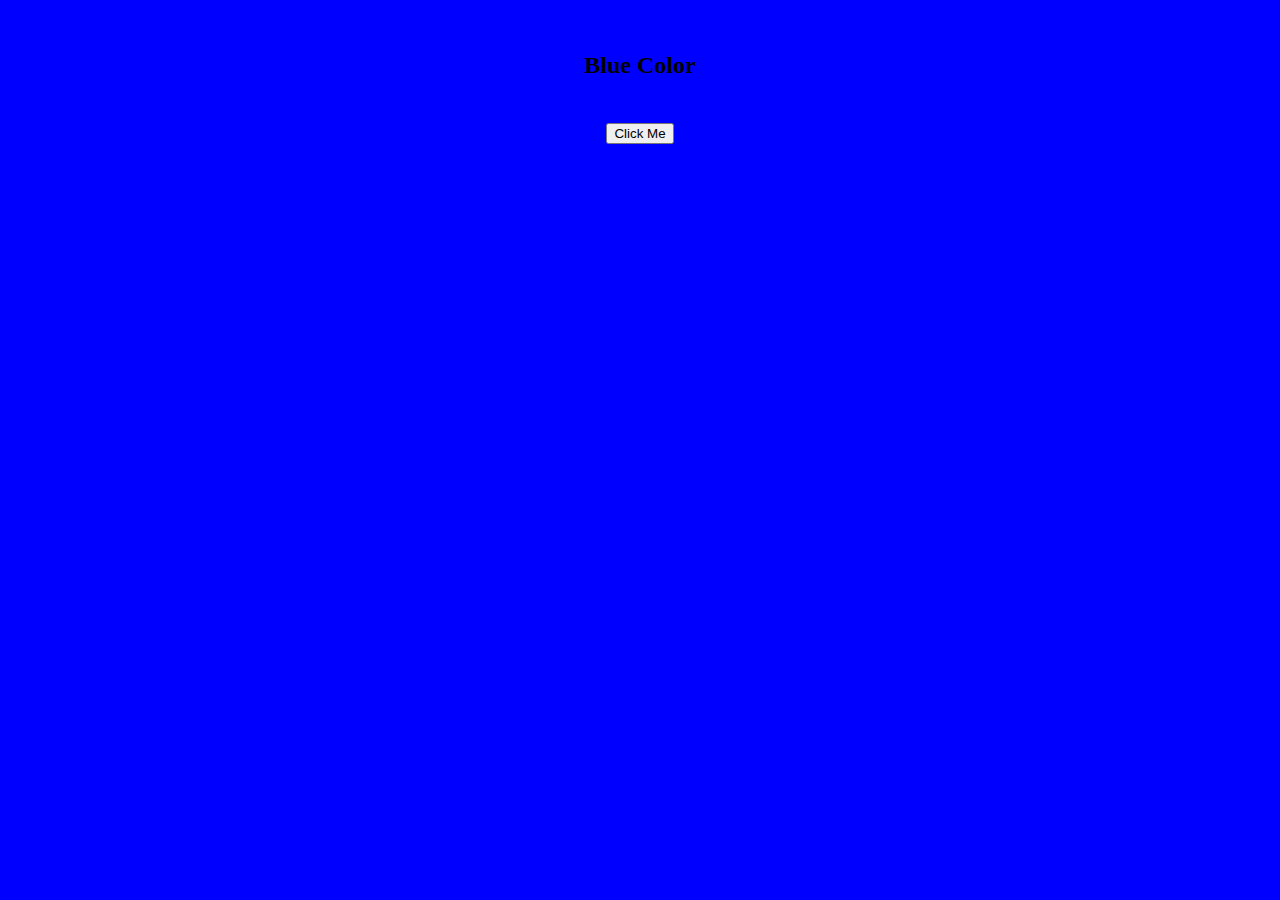
<file: day1/index.html>
<!DOCTYPE html>
<html lang="en">

<head>
    <meta charset="UTF-8">
    <meta http-equiv="X-UA-Compatible" content="IE=edge">
    <meta name="viewport" content="width=device-width, initial-scale=1.0">
    <title>Day 1 - Change Backgroud</title>
    <style>
        div {
            display: flex;
            align-content: center;
            justify-content: center;
        }
    </style>
</head>

<body id="tag" style="background-color: blue;">
    <div>
        <h2><p id="txt">Blue Color</p></h2>
    </div>
    <div>
        <button onclick="changeColor()">
            Click Me
        </button>
    </div>
    <script src="main.js"></script>
</body>

</html>
</file>
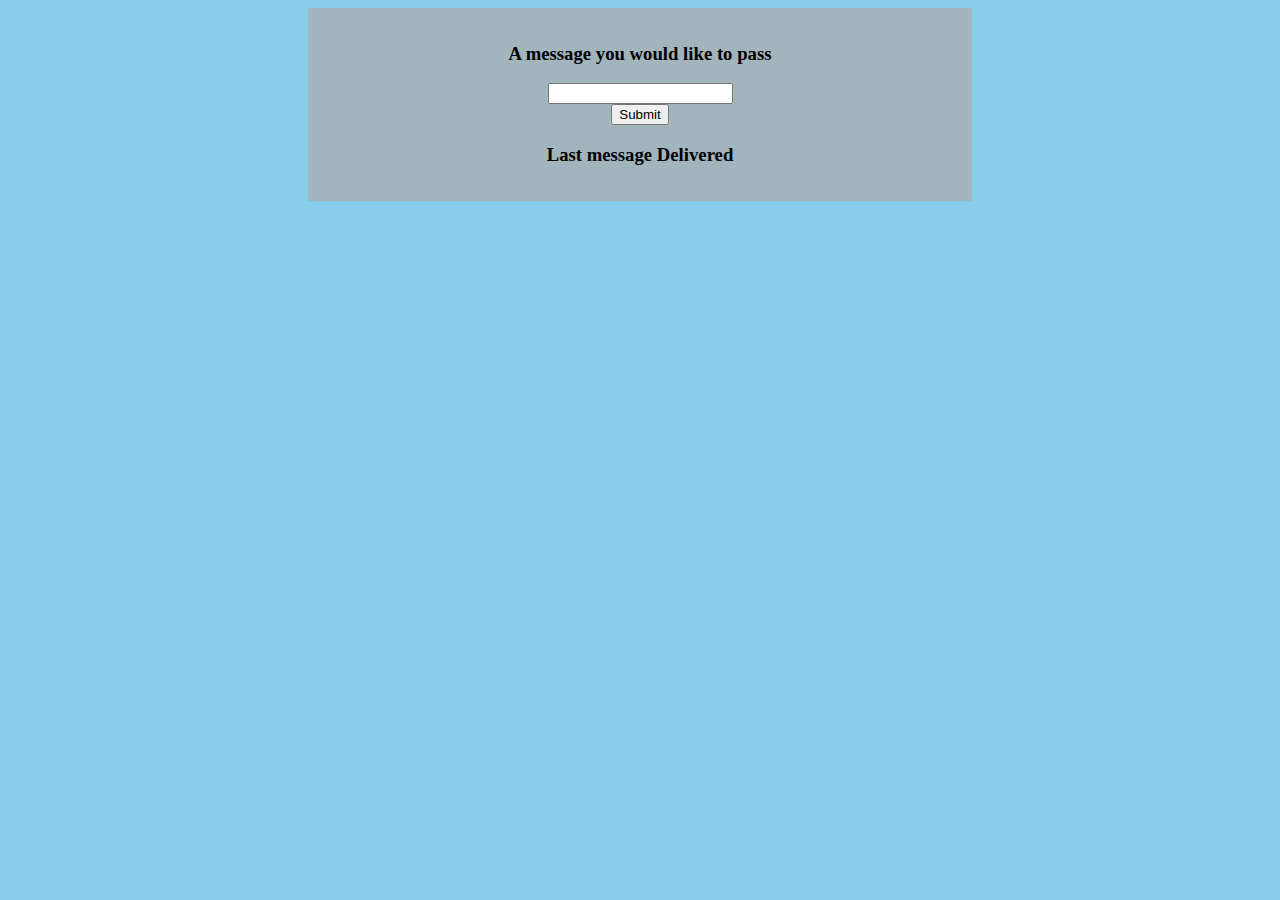
<file: day1/project2/index.html>
<!DOCTYPE html>
<html lang="en">

<head>
    <meta charset="UTF-8">
    <meta http-equiv="X-UA-Compatible" content="IE=edge">
    <meta name="viewport" content="width=device-width, initial-scale=1.0">
    <title>Day 1 - Form </title>
</head>

<body style="background-color:skyblue;">
    <div id="container" style="text-align: center; display: flex; justify-content: center; align-content: center;">
        <div id="form-container" style="background-color: rgb(162, 181, 189); padding: 16px; width: 50%;">
            <h3 style="font-weight: bold;">A message you would like to pass </h3>
            <form action="">
                <input type="text" id="txt"><br>
                <button type="button" onclick="response()">Submit</button>
            </form>
            <h3 style="font-weight: bold;">Last message Delivered</h3>
            <p id="msg"></p>
        </div>
    </div>
    <script src="main.js"></script>
</body>

</html>
</file>
